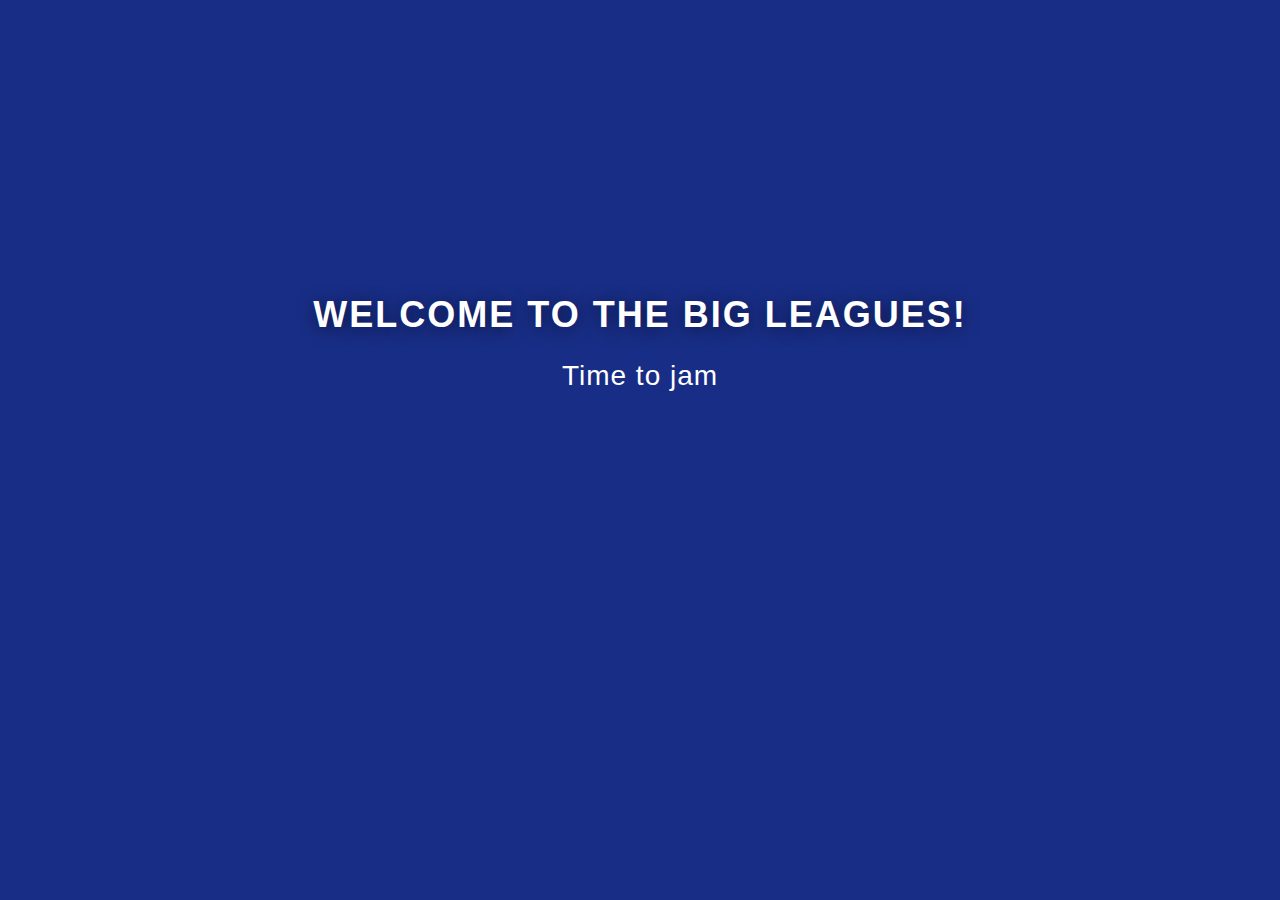
<file: index.html>
<!DOCTYPE html>
<html lang="en">

<head>
    <meta charset="UTF-8">
    <link type="text/css" rel="stylesheet" href="main.css">
    <title>A new beginning!</title>
</head>

<body>
    <div class="container">
        <h1 id="title">Welcome to the big leagues!</h1>
        <span class="subtitle">Time to jam</span>
</body>

</html>
</file>
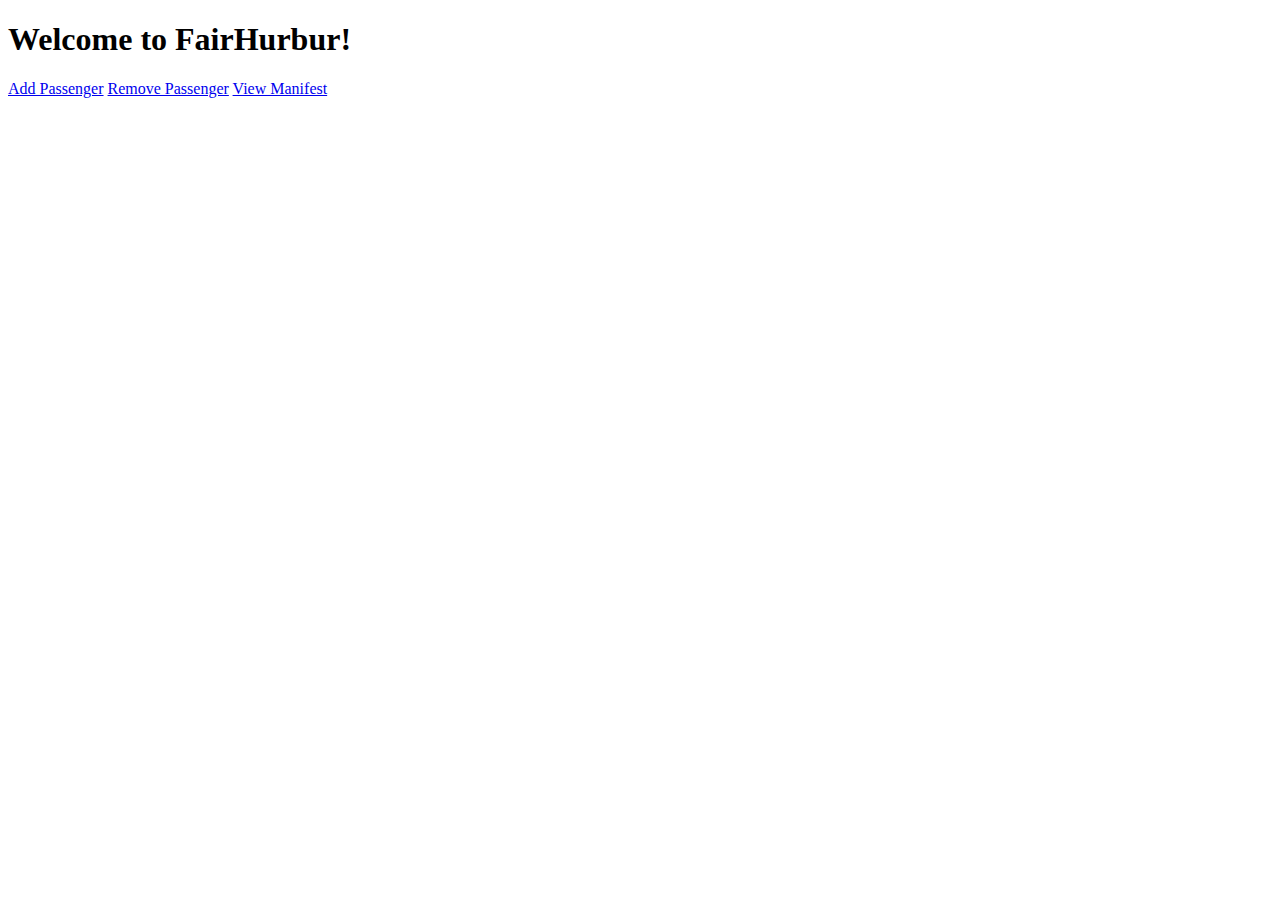
<file: fairhurbur.html>
<!DOCTYPE html>
<html>
<head>
  <script>
    var capacity = 24;
    var passengerList = [];
    function addPassenger(){
      if (passengerList.length >= capacity){
        alert('The Boat is full!');
        return false;
      }
      else {
        var passengerName = prompt('Who would you like to add?');
        if (passengerName !== undefined){
          for (var i = 0; i < passengerList.length; i++){
            if (passengerList[i] === undefined){
              passengerList[i] = passengerName;
              alert(passengerName + " has been added to the manifest");
              return true;
            }
            else{
              passengerList.push(passengerName);
              alert(passengerName + " has been added to the manifest");
              return true;
            }
          }
        }
        else {
          return false;
        }
      }
    }
    function removePassenger() {
      if (passengerList.length === 0){
        alert('The Boat is empty!');
        return false;
      }
      else {
        var passengerName = prompt('Who would you like to remove?');
        if (passengerName !== undefined){
          for (var i = 0; i < passengerList.length; i++){
            if (passengerList[i] == passengerName){
              passengerList[i] = undefined;
              alert(passengerName + " has been removed from the manifest");
              return true;
            }
            else{
              alert(passengerName + " is not on the manifest");
              return false;
            }
          }
        }
        else {
          return false;
        }
      }
    }
    function viewPassengers(){
      alert(passengerList);
    }

  </script>
</head>
<body>
  <h1>Welcome to FairHurbur!</h1>
  <a href="javascript:addPassenger();">Add Passenger</a>
  <a href="javascript:removePassenger();">Remove Passenger</a>
  <a href="javascript:viewPassengers();">View Manifest</a>
</body>
</html>
</file>
<file: main.css>
body {
    background: rgb(24, 45, 133);
    font-family: Helvetica, sans-serif;
}

div.container {
    position: absolute;
    right: 0;
    left: 0;
    text-align: center;
    top: 30%;
}

#title {
    color: white;
    text-shadow: 0px 2px 16px rgba(0, 0, 0, 0.5);
    font-size: 36px;
    letter-spacing: 2px;
    text-transform: uppercase;
}

.subtitle {
    font-size: 28px;
    color: white;
    letter-spacing: 1px;
}
</file>
